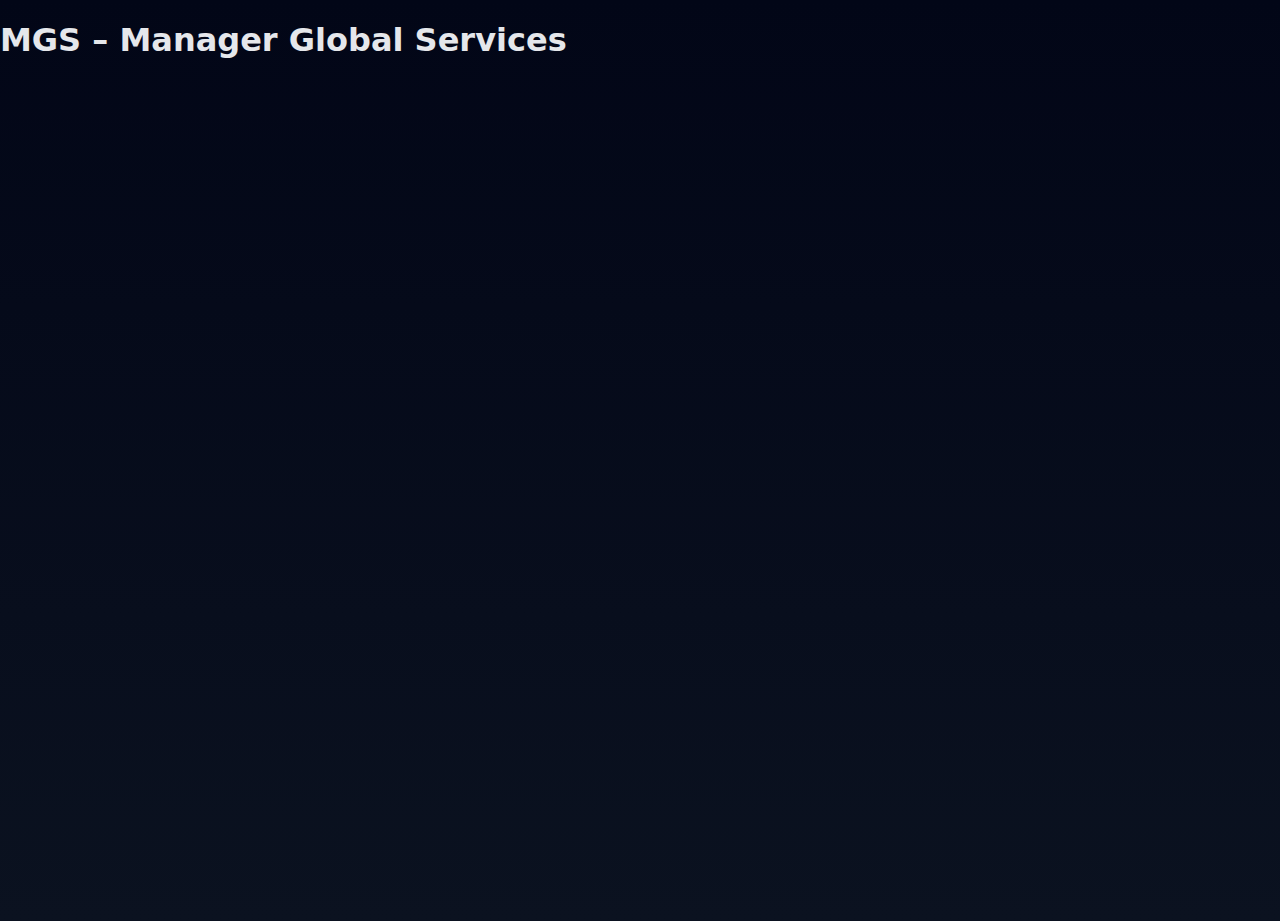
<file: index.html>
<!DOCTYPE html>
<html>
<head>
  <meta charset="utf-8">
  <title>MGS Login</title>
  <link rel="stylesheet" href="assets/css/style.css">
</head>
<body>
<h1>MGS – Manager Global Services</h1>
<div id="authpro"></div>

<script src="https://authpro.com/auth.js"></script>
<script>
AuthPro.init({
  mode: "username",
  fields: {
    name: true,
    employee_id: true
  },
  onLogin: (user) => {
    localStorage.setItem('auth_uid', user.uid);
    localStorage.setItem('ap_profile', JSON.stringify(user.profile));
    location.href = 'dashboard.html';
  }
});
</script>
</body>
</html>
</file>
<file: assets/css/style.css>
:root {
  --bg-main: #0b1220;
  --bg-card: #111827;
  --bg-nav: #020617;
  --primary: #38bdf8;
  --primary-soft: #0ea5e9;
  --text-main: #e5e7eb;
  --text-muted: #9ca3af;
  --danger: #ef4444;
  --success: #22c55e;
  --radius: 14px;
}


{
box-sizing: border-box;
}

body {
  margin: 0;
  background: linear-gradient(180deg, #020617, #0b1220);
  color: var(--text-main);
  font-family: "Segoe UI", system-ui, -apple-system, sans-serif;
  min-height: 100vh;
}


.container {
  max-width: 1100px;
  margin: auto;
  padding: 24px;
}

/ Header /
h1, h2, h3 {
  margin: 0 0 12px 0;
  font-weight: 600;
}

h1 {
  font-size: 2rem;
}

h2 {
  font-size: 1.4rem;
  color: var(--primary);
}

/ Navigation /
nav {
  display: flex;
  gap: 14px;
  margin: 20px 0;
  flex-wrap: wrap;
}

nav a {
  padding: 10px 16px;
  border-radius: var(--radius);
  background: var(--bg-nav);
  color: var(--text-main);
  text-decoration: none;
  transition: 0.25s;
  border: 1px solid #020617;
}

nav a:hover {
  background: var(--primary);
  color: #020617;
  transform: translateY(-1px);
}

/ Card */
.card {
  background: var(--bg-card);
  border-radius: var(--radius);
  padding: 18px 20px;
  margin-bottom: 18px;
  box-shadow: 0 10px 25px rgba(0,0,0,0.25);
  border: 1px solid #020617;
}
s_t.ink

 — 21:17

.info-row {
  display: flex;
  justify-content: space-between;
  padding: 10px 0;
  border-bottom: 1px dashed #1f2933;
}

.info-row:last-child {
  border-bottom: none;
}

.info-label {
  color: var(--text-muted);
}

.info-value {
  font-weight: 500;
}

/ Tables /
.table {
  width: 100%;
  border-collapse: collapse;
}

.table th,
.table td {
  padding: 12px;
  text-align: left;
}

.table th {
  background: #020617;
  color: var(--primary);
  font-size: 0.85rem;
}

.table tr:nth-child(even) {
  background: #020617;
}

.table tr:hover {
  background: #020617aa;
}

/ Buttons /
.btn {
  padding: 10px 16px;
  border-radius: 10px;
  border: none;
  cursor: pointer;
  font-weight: 500;
  transition: 0.25s;
}

.btn-primary {
  background: var(--primary);
  color: #020617;
}

.btn-primary:hover {
  background: var(--primary-soft);
}

.btn-danger {
  background: var(--danger);
  color: white;
}

.btn-success {
  background: var(--success);
  color: #022c22;
}

/ Documents /
.doc-link {
  display: block;
  padding: 12px;
  background: #020617;
  border-radius: 10px;
  margin-bottom: 10px;
  color: var(--primary);
  text-decoration: none;
}

.doc-link:hover {
  background: var(--primary);
  color: #020617;
}

/ Login Page /
#authpro {
  max-width: 420px;
  margin: 40px auto;
  background: var(--bg-card);
  padding: 28px;
  border-radius: var(--radius);
  box-shadow: 0 20px 40px rgba(0,0,0,0.35);
}

.footer {
  text-align: center;
  margin-top: 40px;
  color: var(--text-muted);
  font-size: 0.85rem;
}

@media (max-width: 768px) {
  nav {
    flex-direction: column;
  }

  .info-row {
    flex-direction: column;
    gap: 6px;
  }
}
</file>
